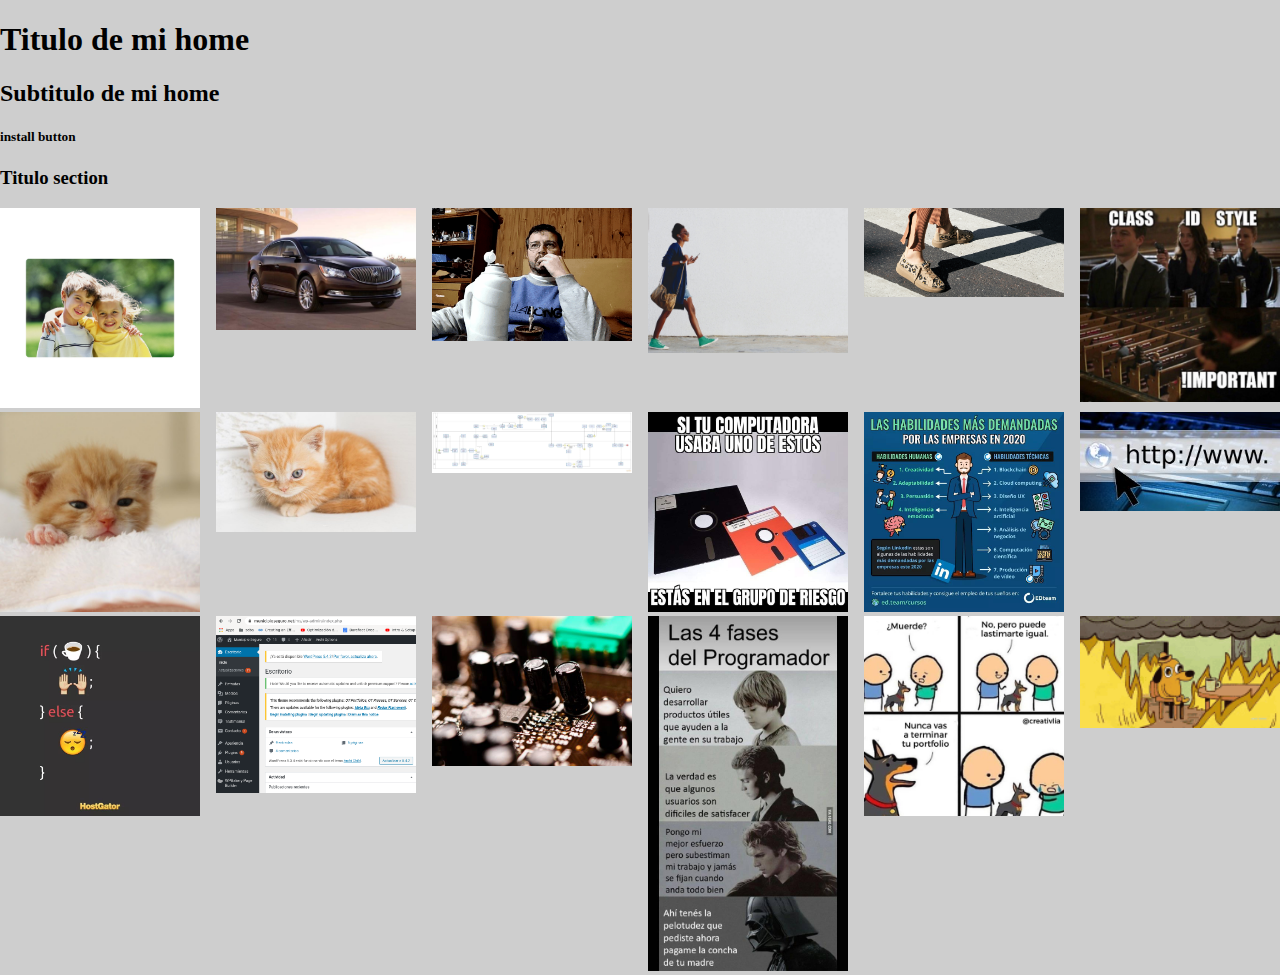
<file: index.html>
<!DOCTYPE html>
<html lang="en">
<head>
    <meta charset="UTF-8">
    <meta name="viewport" content="width=device-width, initial-scale=1.0">
    <title>My home PWA</title>
    <link rel="manifest" href="./manifest.webmanifest">
    <link rel="stylesheet" href="./assets/css/style.css">
</head>
<body>
    <h1>Titulo de mi home</h1>
    <h2>Subtitulo de mi home</h2>
    <section>
        <h5>install button</h5>
        <button class="hidden" id="divInstall">Instalar pwa</button>
        <h3>Titulo section</h3>
        <div id="my-list">
            <ul>

                <li><img src="assets/img/11.jpg" alt="" /> </li>
                <li><img src="assets/img/auto.jpg" alt="" /> </li>
                <li><img src="assets/img/2810591977.gif" alt="" /> </li>
                <li><img src="assets/img/article-detail.jpg" alt="" /> </li>
                <li><img src="assets/img/chimmy-bkg.jpg" alt="" /> </li>
                <li><img src="assets/img/css-id-style.jpg" alt="" /> </li>
                <li><img src="assets/img/cuidardgatito-1.jpg" alt="" /> </li>
                <li><img src="assets/img/cuidardgatito-t.jpg" alt="" /> </li>
                <li><img src="assets/img/desarrollo.jpg" alt="" /> </li>
                <li><img src="assets/img/diskete.jpg" alt="" /> </li>
                <li><img src="assets/img/habilidades-demandadas.jpg" alt="" /> </li>
                <li><img src="assets/img/http.jpg" alt="" /> </li>
                <li><img src="assets/img/if-else.jpg" alt="" /> </li>
                <li><img src="assets/img/image.png" alt="" /> </li>
                <li><img src="assets/img/image_0.jpeg" alt="" /> </li>
                <li><img src="assets/img/lado-oscuro.jpg" alt="" /> </li>
                <li><img src="assets/img/no_muerde.jpg" alt="" /> </li>
                <li><img src="assets/img/this-is-fine.gif" alt="" /> </li>
            </ul>
            </div>
    </section>

    <script src="./assets/js/app.js"></script>
</body>
</html>
</file>
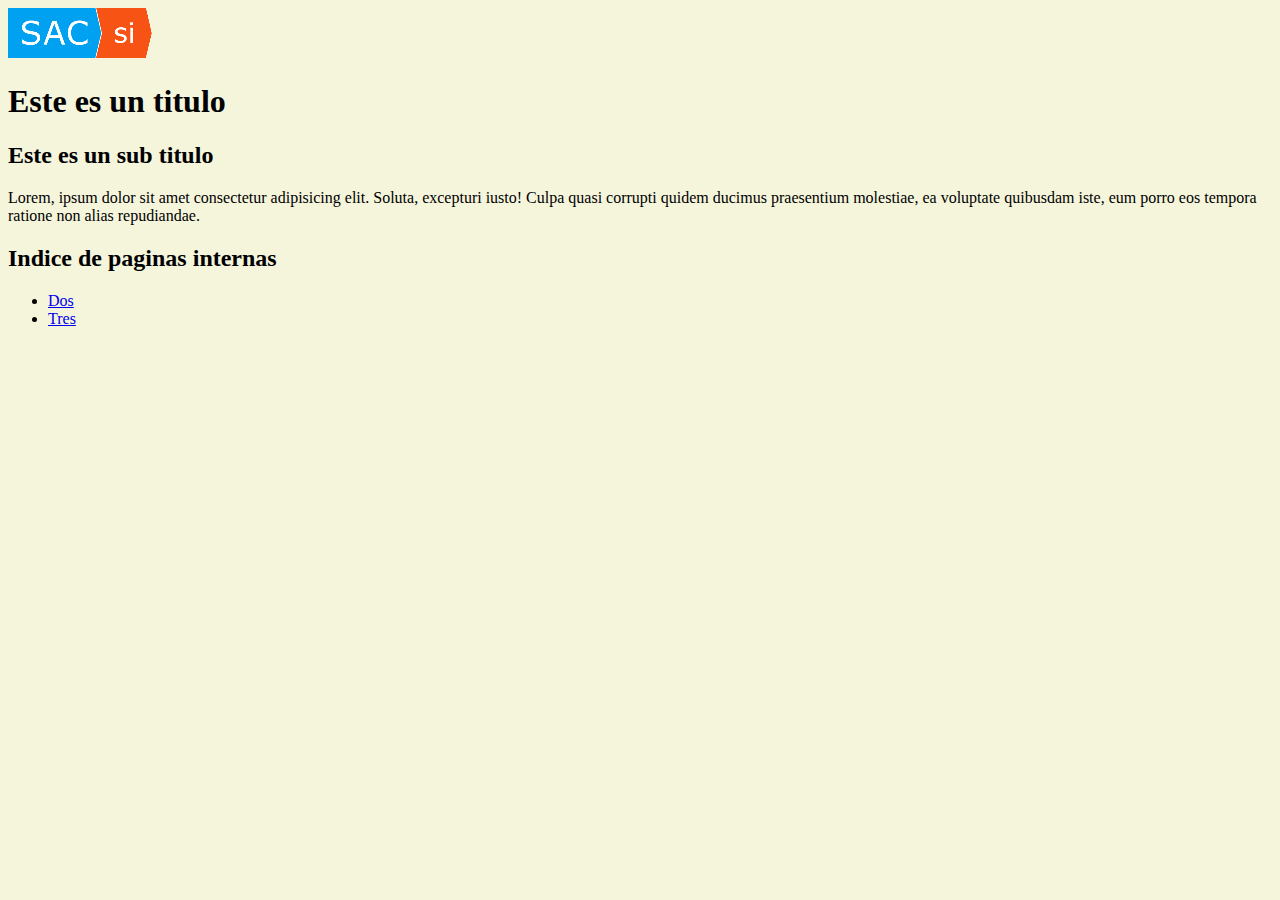
<file: _index.html>
<!DOCTYPE html>
<html lang="en">

<head>
    <meta charset="UTF-8">
    <meta name="apple-mobile-web-app-capable" content="yes">
    <meta name="apple-mobile-web-app-status-bar-style" content="black">
    <meta name="apple-mobile-web-app-title" content="SACsi PWA">
    <link rel="apple-touch-icon" href="img/ico_152.png">
    <meta name="description" content="My custom test with PWA">
    <meta name="theme-color" content="red" />
    <meta name="viewport" content="width=device-width, initial-scale=1, shrink-to-fit=no">
    <link rel="manifest" href="manifest.json">

    <link rel="stylesheet" href="style.css">

    <title>SACsi PWA</title>
</head>

<body>
    <img src="img/logo_sacsi_200_50.png" alt="logo sacsi">
    <h1>Este es un titulo</h1>
    <h2>Este es un sub titulo</h2>
    <p>Lorem, ipsum dolor sit amet consectetur adipisicing elit. Soluta, excepturi iusto! Culpa quasi corrupti quidem
        ducimus praesentium molestiae, ea voluptate quibusdam iste, eum porro eos tempora ratione non alias repudiandae.
    </p>
    <h2>Indice de paginas internas</h2>
    <ul>
        <li><a href="dos.html">Dos</a></li>
        <li><a href="tres.html">Tres</a></li>
    </ul>

    <script src="./script.js"></script>
</body>

</html>
</file>
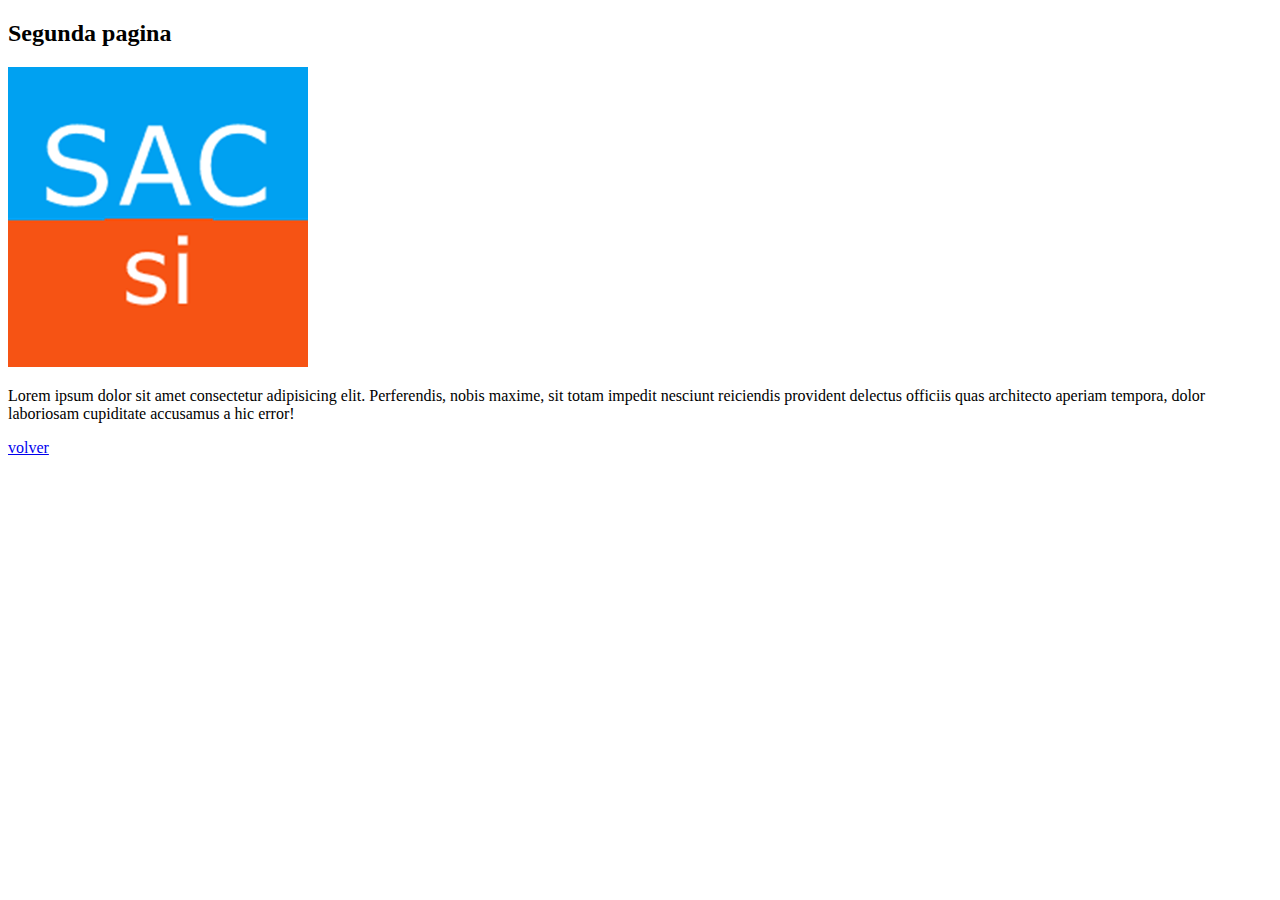
<file: dos.html>
<!DOCTYPE html>
<html lang="en">
<head>
    <meta charset="UTF-8">
    <meta name="viewport" content="width=device-width, initial-scale=1.0">
    <meta http-equiv="X-UA-Compatible" content="ie=edge">
    <title>segunda pagina</title>
</head>
<body>
    <h2>Segunda pagina</h2>
    <img src="./img/ico_300.png" alt="Logo 300" />
    <p>Lorem ipsum dolor sit amet consectetur adipisicing elit. Perferendis, nobis maxime, sit totam impedit nesciunt reiciendis provident delectus officiis quas architecto aperiam tempora, dolor laboriosam cupiditate accusamus a hic error!</p>

    <a href="javascript:history.go(-1)">volver</a>
    
</body>
</html>
</file>
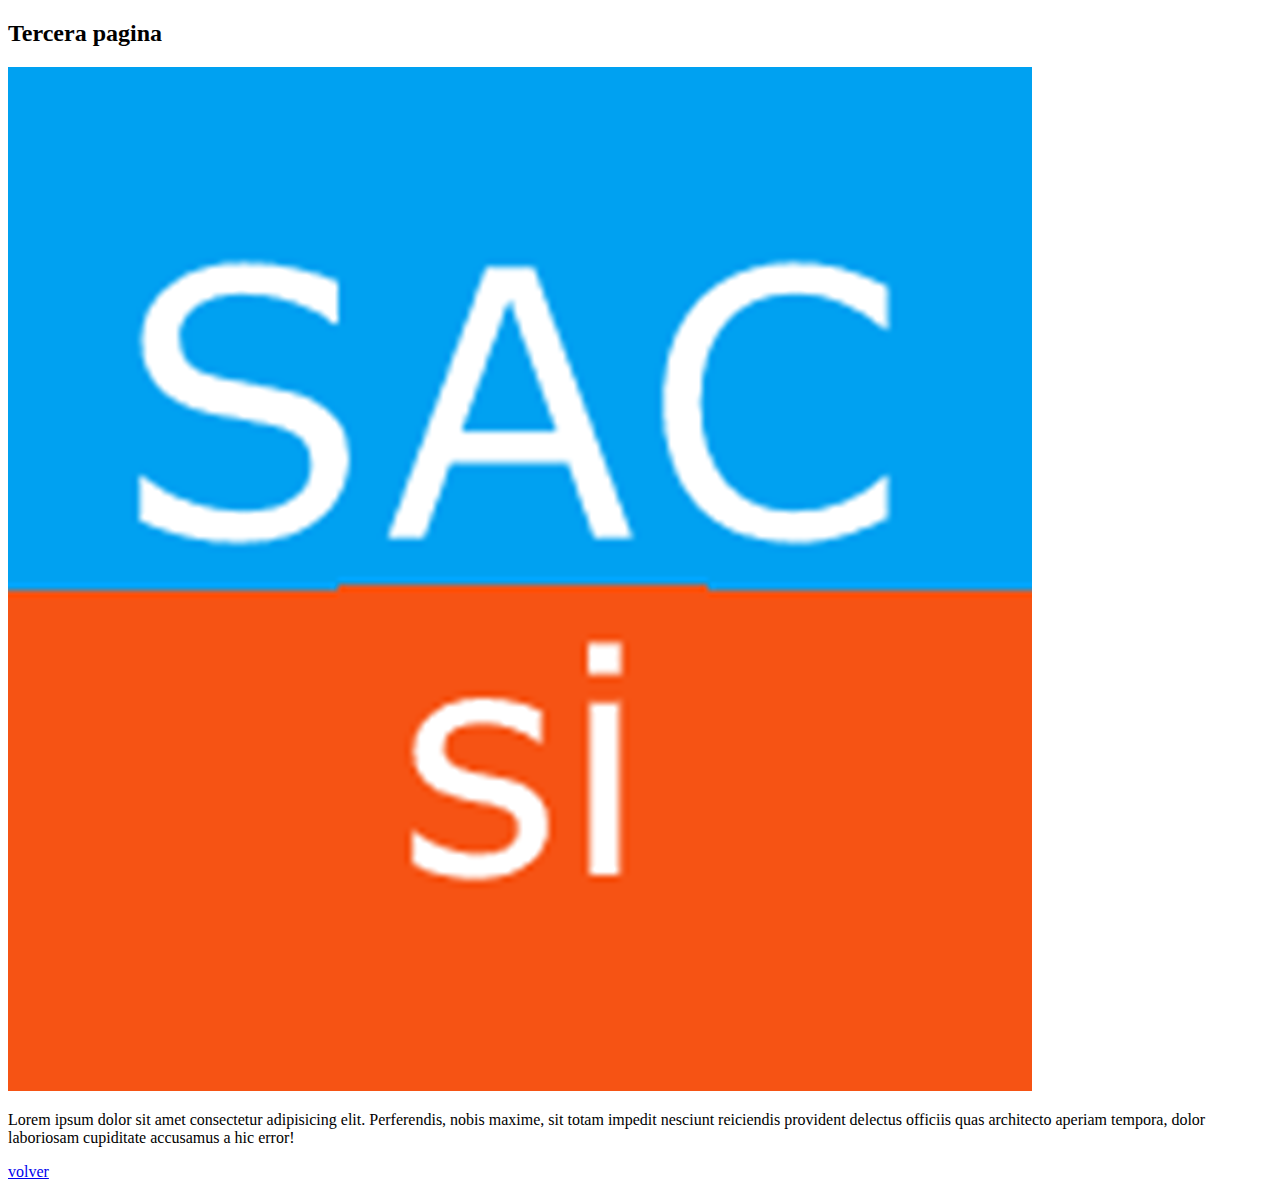
<file: tres.html>
<!DOCTYPE html>
<html lang="en">
<head>
    <meta charset="UTF-8">
    <meta name="viewport" content="width=device-width, initial-scale=1.0">
    <meta http-equiv="X-UA-Compatible" content="ie=edge">
    <title>Tercera pagina</title>
</head>
<body>
    <h2>Tercera pagina</h2>
    <img src="./img/ico_1024.png" alt="Logo 1024" />
    <p>Lorem ipsum dolor sit amet consectetur adipisicing elit. Perferendis, nobis maxime, sit totam impedit nesciunt reiciendis provident delectus officiis quas architecto aperiam tempora, dolor laboriosam cupiditate accusamus a hic error!</p>

    <a href="javascript:history.go(-1)">volver</a>
    
</body>
</html>
</file>
<file: assets/css/style.css>
body{
    background-color: #cecece;
    margin: 0;
    padding:0;
}

.hidden{
    display: none;
}

#my-list ul{
    margin: 0;
    padding:0;
    list-style: none;
    display: flex;
    flex-wrap: wrap;
    justify-content: space-between;
}

#my-list img{
    width: 200px;
}


/*only for PWA*/

@media all and (display-mode: standalone) {
    body {
      background-color: yellow;
    }
  }
</file>
<file: style.css>
body{
    background-color: beige;
}
</file>
